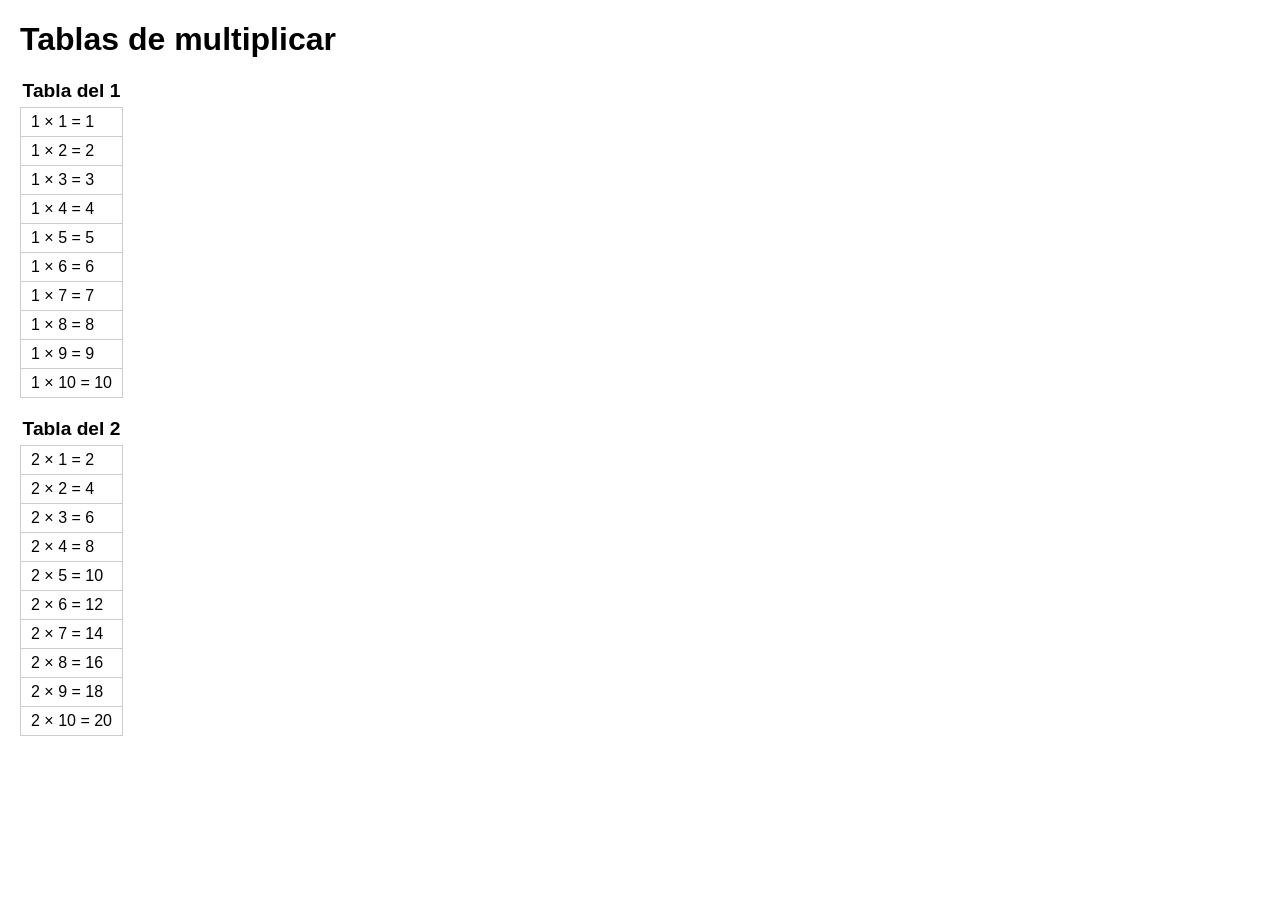
<file: DWCS/Ejercicios/Ejercicio_0/tablas.html>
<!DOCTYPE html>
<html lang="es">
<head>
  <meta charset="UTF-8">
  <meta name="viewport" content="width=device-width, initial-scale=1.0">
  <title>Tablas de multiplicar</title>
  <style>
    body {
      font-family: Arial, sans-serif;
      margin: 20px;
    }

    table {
      border-collapse: collapse;
      margin-bottom: 20px;
    }

    caption {
      font-size: 1.2em;
      font-weight: bold;
      margin-bottom: 5px;
    }

    td {
      border: 1px solid #ccc;
      padding: 5px 10px;
    }
  </style>
</head>
<body>

  <h1>Tablas de multiplicar</h1>

  <table>
    <caption>Tabla del 1</caption>
    <tr><td>1 × 1 = 1</td></tr>
    <tr><td>1 × 2 = 2</td></tr>
    <tr><td>1 × 3 = 3</td></tr>
    <tr><td>1 × 4 = 4</td></tr>
    <tr><td>1 × 5 = 5</td></tr>
    <tr><td>1 × 6 = 6</td></tr>
    <tr><td>1 × 7 = 7</td></tr>
    <tr><td>1 × 8 = 8</td></tr>
    <tr><td>1 × 9 = 9</td></tr>
    <tr><td>1 × 10 = 10</td></tr>
  </table>

  <table>
    <caption>Tabla del 2</caption>
    <tr><td>2 × 1 = 2</td></tr>
    <tr><td>2 × 2 = 4</td></tr>
    <tr><td>2 × 3 = 6</td></tr>
    <tr><td>2 × 4 = 8</td></tr>
    <tr><td>2 × 5 = 10</td></tr>
    <tr><td>2 × 6 = 12</td></tr>
    <tr><td>2 × 7 = 14</td></tr>
    <tr><td>2 × 8 = 16</td></tr>
    <tr><td>2 × 9 = 18</td></tr>
    <tr><td>2 × 10 = 20</td></tr>
  </table>
<!-- Resto de las tablas... -->

</body>
</html>
</file>
